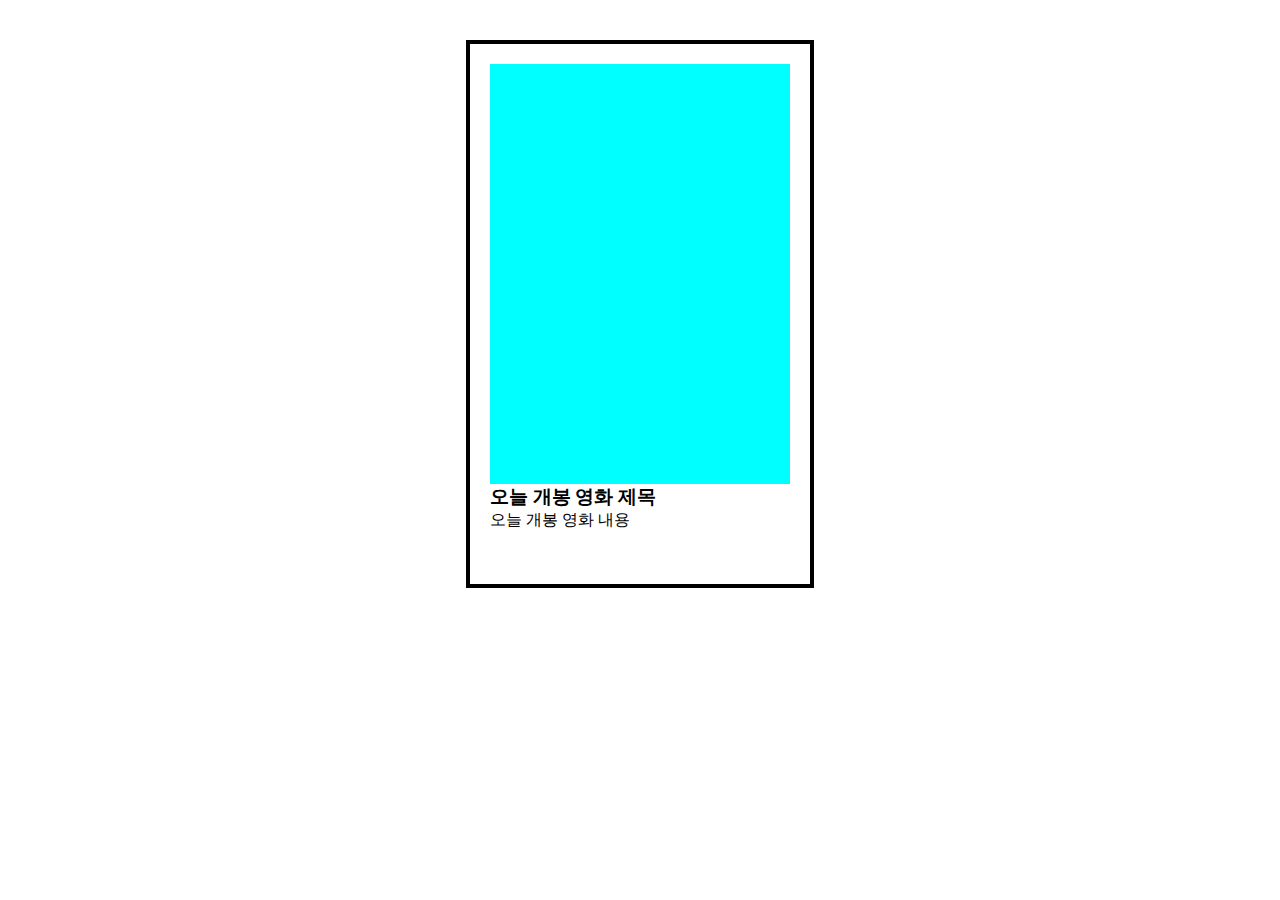
<file: 어느멋진날/sub menu.html>
<!DOCTYPE html>
<html>
    <head>
        <title>sub menu</title>
        <style>
            *{
                margin: 0;
                padding: 0;
            }
            button{
                background-color: transparent;
                border: 0;
            }
            ul{list-style: none;}

            .item{
                width: 300px;
                height: 500px;
                border: 4px solid #000;
                margin: 40px auto;
                padding: 20px;
                position: relative;
                overflow: hidden;
            }

            .item:hover .inner{
                top: 0;
            }

            .thum{
                width: 300px;
                height: 420px;
                background-color: cyan;
            }

            .inner{
                transition: all 0.5s linear;
                /* 
                transition:property duration timming-function 
                */
                width: 100%;
                height: 100%;
                background-color: rgba(0, 0, 0, 0.8);
                position: absolute;
                top: 544px;
                left: 0;
                color: #fff;
                display: flex;
                flex-direction: column;
                justify-content: center;
                align-items: center;
            }

            .inner button{
                color: #fff;
                border: 2px solid #fff;
                padding: 10px 30px;
                margin-top: 20px;
            }
            
        </style>
    </head>
    <body>

        <div class="item">
            <div class="thum"></div>
            <div class="txt">
                <h3>오늘 개봉 영화 제목</h3>
                <p>오늘 개봉 영화 내용</p>
            </div><!--txt-->

            <div class="inner">
                <span>지금 예매하기</span>
                <button>CGV</button>
            </div><!--inner-->
        </div><!--item-->

    </body>
</html>
</file>
